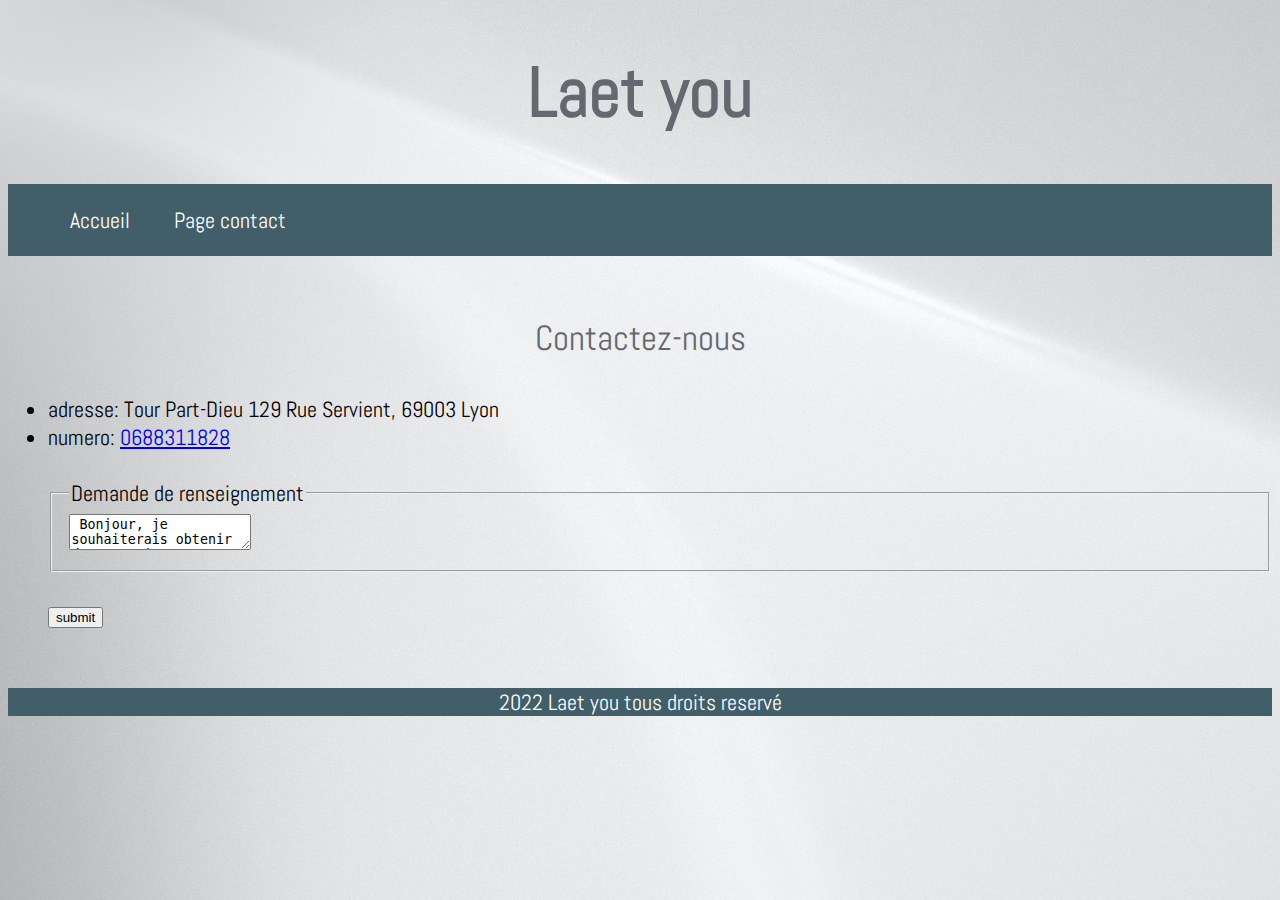
<file: pagecontact.html>
<!DOCTYPE html> 
<html lang="fr">
    <head>
        <link rel="stylesheet" href="stylesheet.css">
        <link href='https://fonts.googleapis.com/css?family=Abel' rel='stylesheet'>
        <script src="leatyou.js" defer> </script>
    </head>
    <style>
        body{
            font-family: 'Abel'; font-size: 22px;}
            </style>
    <body>
        <header>
            <meta charset="UTF-8">
            <title>Laet You</title>
        </header>
        <h1>Laet you</h1>

<ul class="navigation">
    <li><a href="index.html">Accueil</a></li>
    <li><a href="pagecontact.html">Page contact</a></li>
</ul>
            
            <p>Contactez-nous</p>
        <ul>
            <li>adresse: Tour Part-Dieu 129 Rue Servient, 69003 Lyon</li>
            <li>numero: <a href="0688311828" > 0688311828</a> </li>
            <form action="/action_page.php" method="GET">
                <br>
                <fieldset>
                    <legend>Demande de renseignement</legend>
                    <textarea> Bonjour, je souhaiterais obtenir des renseignements sur</textarea>
                </fieldset><br>
                <input type="submit" value= "submit" >
            </form>
        </ul>
        <div class="footer"><footer>2022 Laet you tous droits reservé</footer></div>
    </body>   
</html>
</file>
<file: stylesheet.css>
body {
    background-image: url(photo/background.JPG);
    background-size: cover ;
    background-attachment: fixed;
}
h1{
    color: rgb(103, 103, 112);
    font-size: 70px;
    text-align: center;

}
p{
    color: rgb(103, 103, 112);
    font-size: 35px;
    text-align: center;
}

nav{
    color: rgb(15, 12, 15)
}

.flex-item{
  color: rgb(68, 68, 75);
    font-size: 20px
}

.flex-container {
    display: flex;
    flex-flow: row wrap;
    justify-content: space-around;
    
    padding: 0;
    margin: 0;
    list-style: none;
  }
  
  
  .personnalisation {
    display: flex;
    flex-flow: row wrap;
    justify-content:space-around ;
    
    padding: 0;
    margin: 10px ;
    list-style: none;
  }

  .panier {
    display: flex;
    flex-flow: row wrap;
    justify-content:space-around ;
    
    padding: 0;
    margin: 0 ;
    list-style: none;
  }


  .navigation {
    display: flex;
    flex-flow: row wrap;
    justify-content: flex-start;
    
    list-style: none;
    margin: 10px 0 60px 0;
    background: rgb(66, 94, 104);
  }
  
  .navigation a {
    text-decoration: none;
    display: block;
    padding: 1em;
    color: white;
  }
  
  .navigation a:hover {
    background: #273749;
  }
  
  @media all and (max-width: 800px) {
    .navigation {
      justify-content: space-around;
    }
  }
  
  @media all and (max-width: 600px) {
    .navigation {
      flex-flow: column wrap;
      padding: 0;
    }
    .navigation a { 
      text-align: center; 
      padding: 10px;
      border-top: 1px solid rgba(255, 255, 255,0.3); 
      border-bottom: 1px solid rgba(0, 0, 0, 0.1); 
    }
    .navigation li:last-of-type a {
      border-bottom: none;
    }
  }

  .footer {
    display: flex;
    flex-flow: row wrap;
    justify-content: flex-start;
    
    list-style: none;
    margin: 60px 0 0 0;
    background: rgb(66, 94, 104);
  }
  
.footer {
    text-decoration: none;
    display: block;
    padding: lem;
    color: white;
}

.footer {
     text-align: center;
}
  
.footer2 {
  display: flex;
  flex-flow: row wrap;
  justify-content: flex-start;
  
  list-style: none;
  margin: 0;
  background: rgb(66, 94, 104);
}

.footer2 {
  text-decoration: none;
  display: block;
  padding: lem;
  color: white;
}

.footer2 {
   text-align: center;
}

input[type=range].customrange {
  -webkit-appearance: none;     
  padding: 0;          
  font: inherit;                
  outline: none;
  color: #069;                
  opacity: .8;
  background: rgb(66, 94, 104);           
  box-sizing: border-box;    
  transition: opacity .2s;
  cursor: pointer;
}

.button {
  background-color: rgb(66, 94, 104); 
  border: none;
  color: white;
  padding: 15px 32px;
  text-align: center;
  text-decoration: none;
  display: inline-block;
  font-size: 16px;
}
</file>
